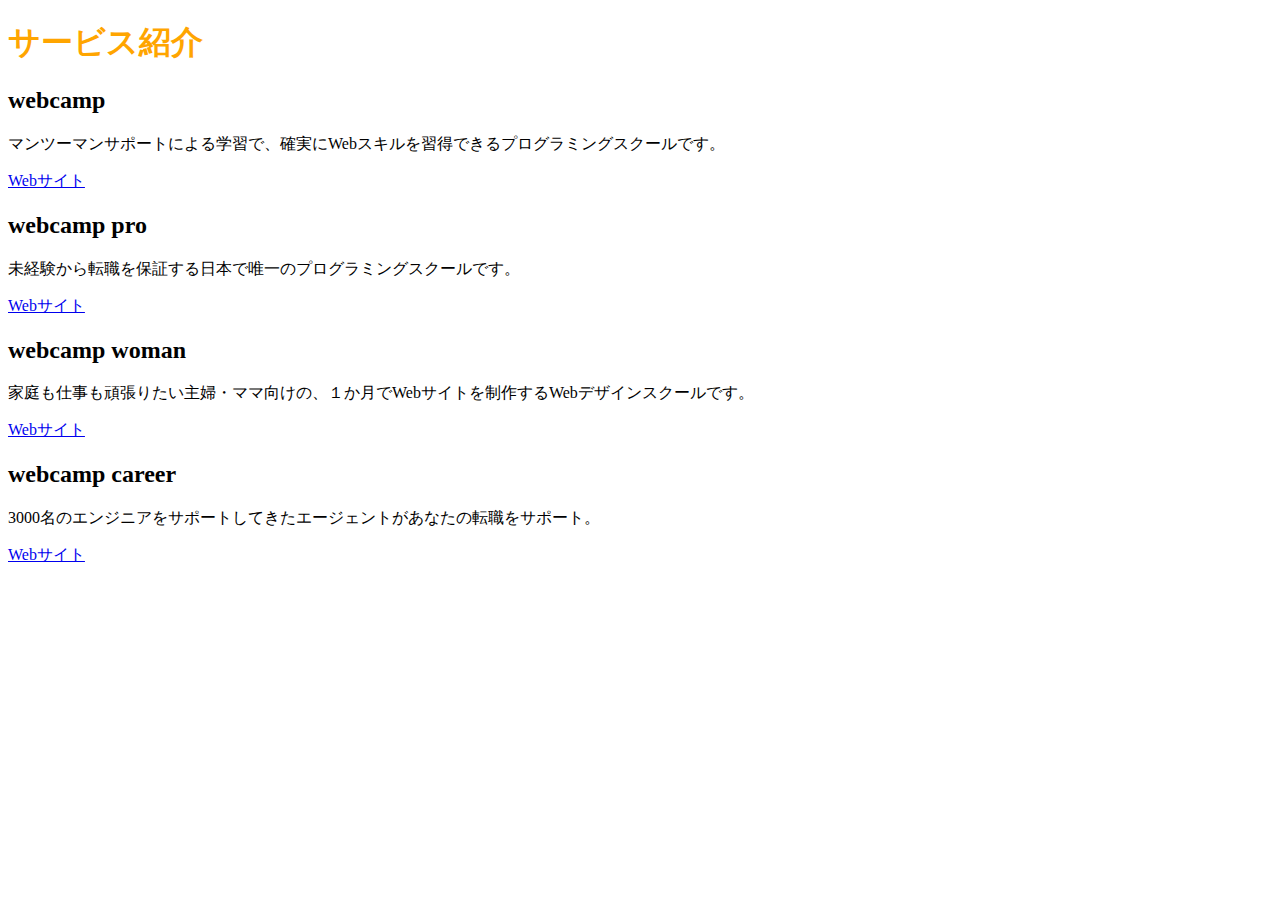
<file: 1-2.HTML>
<!DOCTYPE html>
<html lang="ja">
  <head>
    <meta charset="UTF-8">
    <link rel="stylesheet" href="1-2.css">
    <title>1-2</title>
  </head>

  <body>
    <h1 class="daimei">サービス紹介
      <h2>webcamp</h2>
        <p>マンツーマンサポートによる学習で、確実にWebスキルを習得できるプログラミングスクールです。</p>
        <a href="1-2.HTML">Webサイト</a>
      
      <h2>webcamp pro</h2>
        <p>未経験から転職を保証する日本で唯一のプログラミングスクールです。</p>
        <a href="1-2.HTML">Webサイト</a>
      
      <h2>webcamp woman</h2>
        <p>家庭も仕事も頑張りたい主婦・ママ向けの、１か月でWebサイトを制作するWebデザインスクールです。</p>
        <a href="1-2.HTML">Webサイト</a>
      
      <h2>webcamp career</h2>
        <p>3000名のエンジニアをサポートしてきたエージェントがあなたの転職をサポート。</p>
        <a href="1-2.HTML">Webサイト</a>
      
    </h1>
    
  </body>
</file>
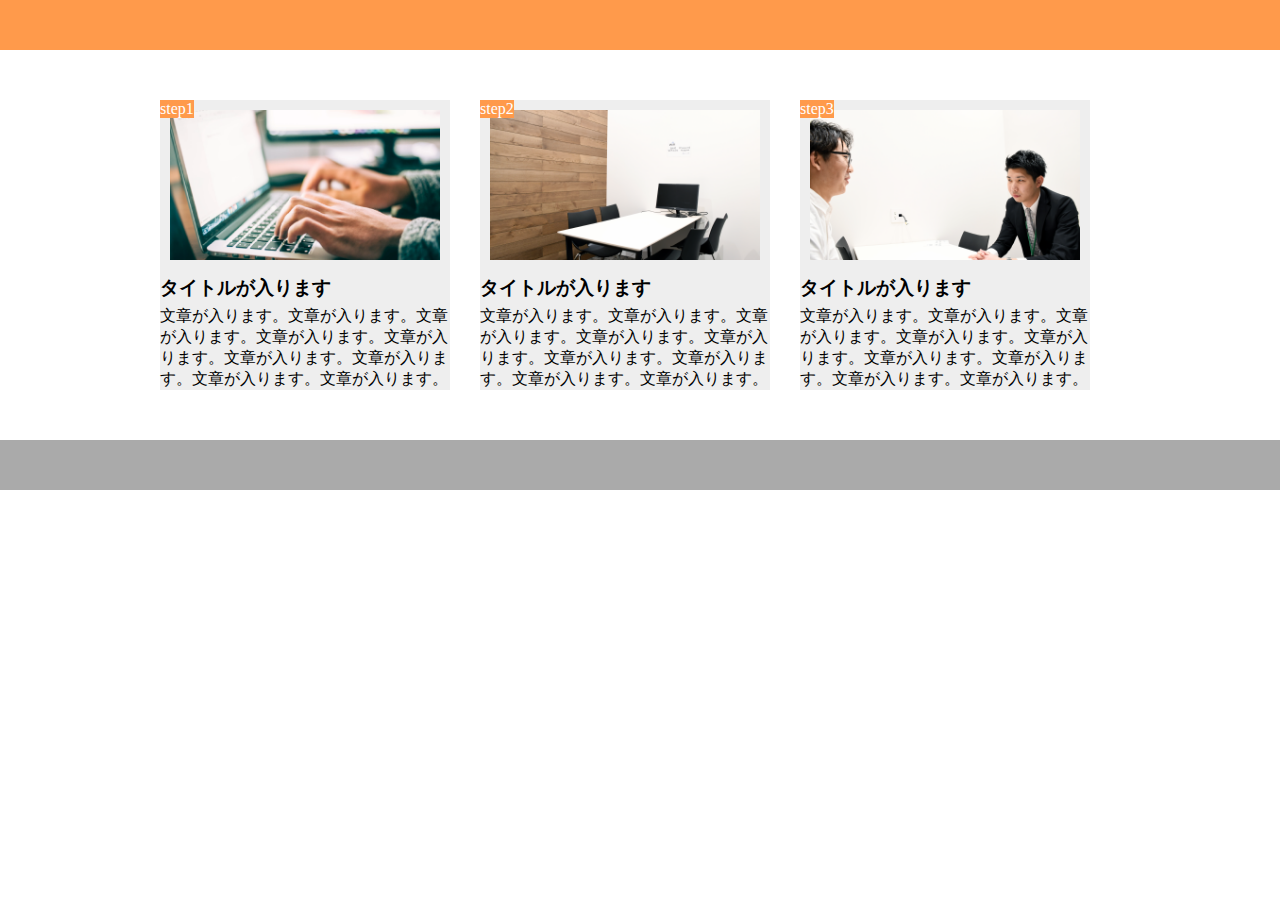
<file: 1-10課題/1-10.html>
<!DOCTYPE html>
<html lang="ja">
  <head>
    <meta charset="UTF-8">
    <meta name="viewport" content="width=device-width,initial-scale=1.0">
    <link rel="stylesheet" href="1-10.css"/>
    <title>1-10</title>
  </head>
  <body>
    <header></header>
    <div class="contents">
      <div class="content">
        <span>step1</span>
        <div class="margin"></div>
        <div class="step1-img"></div>
        <h3>タイトルが入ります</h3>
        <p>文章が入ります。文章が入ります。文章が入ります。文章が入ります。文章が入ります。文章が入ります。文章が入ります。文章が入ります。文章が入ります。</p>
      </div>
      <div class="content">
        <span>step2</span>
        <div class="margin"></div>
        <div class="step2-img"></div>
        <h3>タイトルが入ります</h3>
        <p>文章が入ります。文章が入ります。文章が入ります。文章が入ります。文章が入ります。文章が入ります。文章が入ります。文章が入ります。文章が入ります。</p>
      </div>
      <div class="content">
        <span>step3</span>
        <div class="margin"></div>
        <div class="step3-img"></div>
        <h3>タイトルが入ります</h3>
        <p>文章が入ります。文章が入ります。文章が入ります。文章が入ります。文章が入ります。文章が入ります。文章が入ります。文章が入ります。文章が入ります。</p>
      </div>
    </div>
    <footer></footer>
  </body>
</html>
</file>
<file: 1-2.css>
.daimei {
  color: orange;
}
</file>
<file: 1-10課題/1-10.css>
* {
  margin: 0;
  padding: 0;
  box-sizing: border-box;
}
header {
  width: 100%;
  height: 50px;
  background-color: #ff9a4b;
}
.contents {
  width: 960px;
  display: flex;
  margin: 50px auto;
}
.content {
  width: 300px;
  background-color: #eeeeee;
  margin-right: 30px;
  position: relative;
}
span {
  background-color: #ff9a4b;
  color: white;
  position: absolute;
  top: 0;
}
.step2 {
  margin: 0 30px;
}
.step1-img {
  background-image: url(img/flow01.png);
  background-size: cover;
  background-position: center;
  margin: 0 10px;
}
.step2-img {
  background-image: url(img/flow02.png);
  background-size: cover;
  background-position: center;
  margin: 0 10px;
}
.step3-img {
  background-image: url(img/flow03.png);
  background-size: cover;
  background-position: center;
  margin: 0 10px;
}
h3 {
  margin-top: 15px;
  margin-bottom: 5px;
}
.margin {
  margin: 10px;
}
.step1-img,
.step2-img,
.step3-img {
  height: 150px;
}
.step {
  background-color: #ff9a4b;
  color: white;
  list-style: none;
  display: inline-block;
  position: absolute;
  left: 0;
  top: 0;
}
footer {
  height: 50px;
  background-color: #aaaaaa;
}
@media screen and (max-width: 768px) {
  .contents {
    width: 100%;
    display: flex;
    flex-direction: column;
    align-items: center;
  }
  .content {
    width: 90%;
    margin: 0 auto;
    margin-bottom: 20px;
  }
}
</file>
